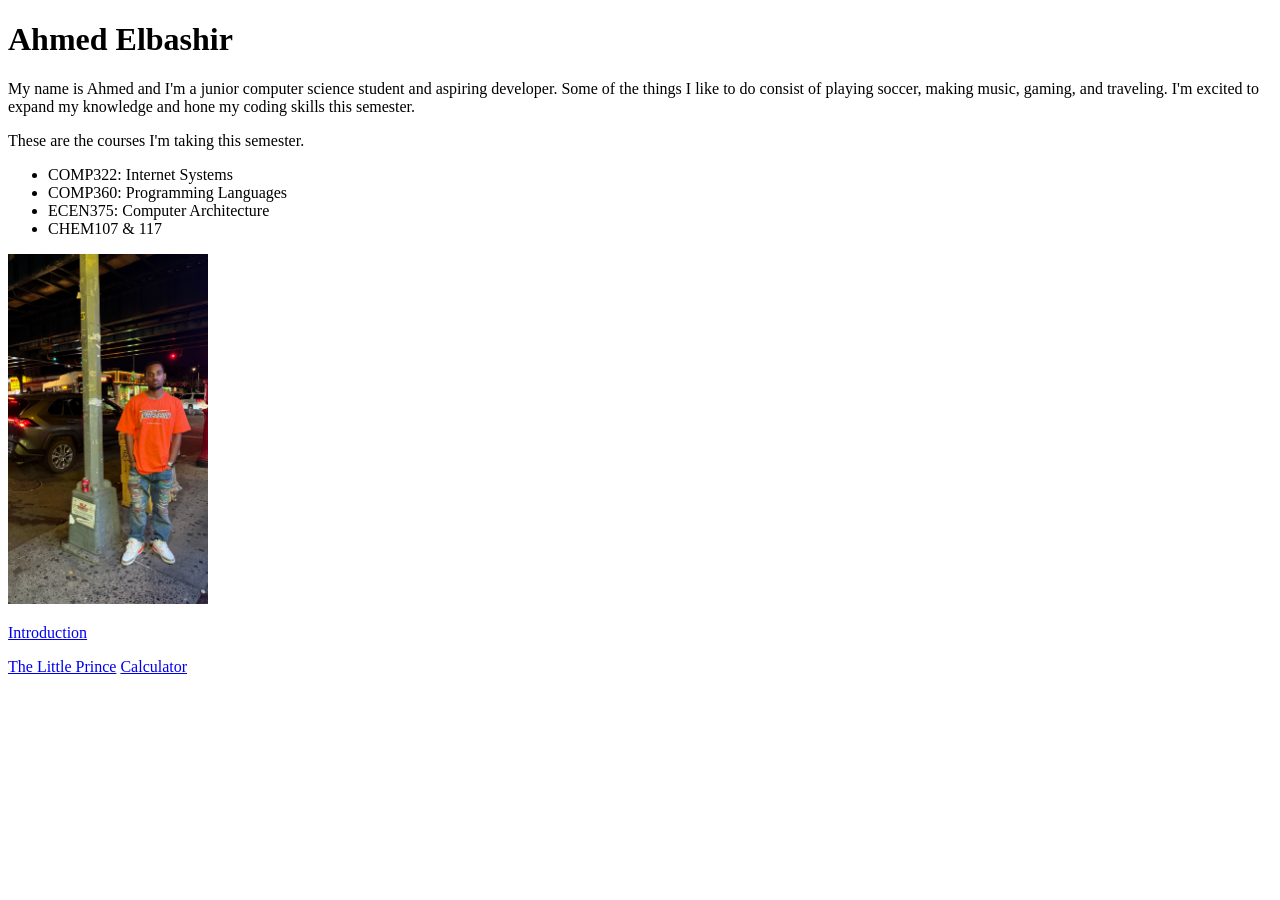
<file: index.html>
<!DOCTYPE html>
<html>
<head>
    <title> Index </title>
</head> 
<body>

    <h1> Ahmed Elbashir</h1>
    <p> My name is Ahmed and I'm a junior
        computer science student and aspiring developer.
        Some of the things I like to do consist of playing
        soccer, making music, gaming, and traveling. I'm excited
        to expand my knowledge and hone my coding skills this semester.
     </p>
    <p>
        These are the courses I'm taking this semester.
    </p>
    <ul>
        <li>COMP322: Internet Systems</li>
        <li>COMP360: Programming Languages</li>
        <li>ECEN375: Computer Architecture</li>
        <li>CHEM107 & 117</li>
    </ul>
    <img src="img/img1.jpeg"
    alt="picture of me in ny" width="200" height="350">

<p>                 </p>
    <a
       href="introduction.html">
       Introduction</a>

<p>                 </p>
<a
    href="little_prince.html">
    The Little Prince</a>

    <a
        href="calculator.html">
    Calculator</a>

</body>   
</html>
</file>
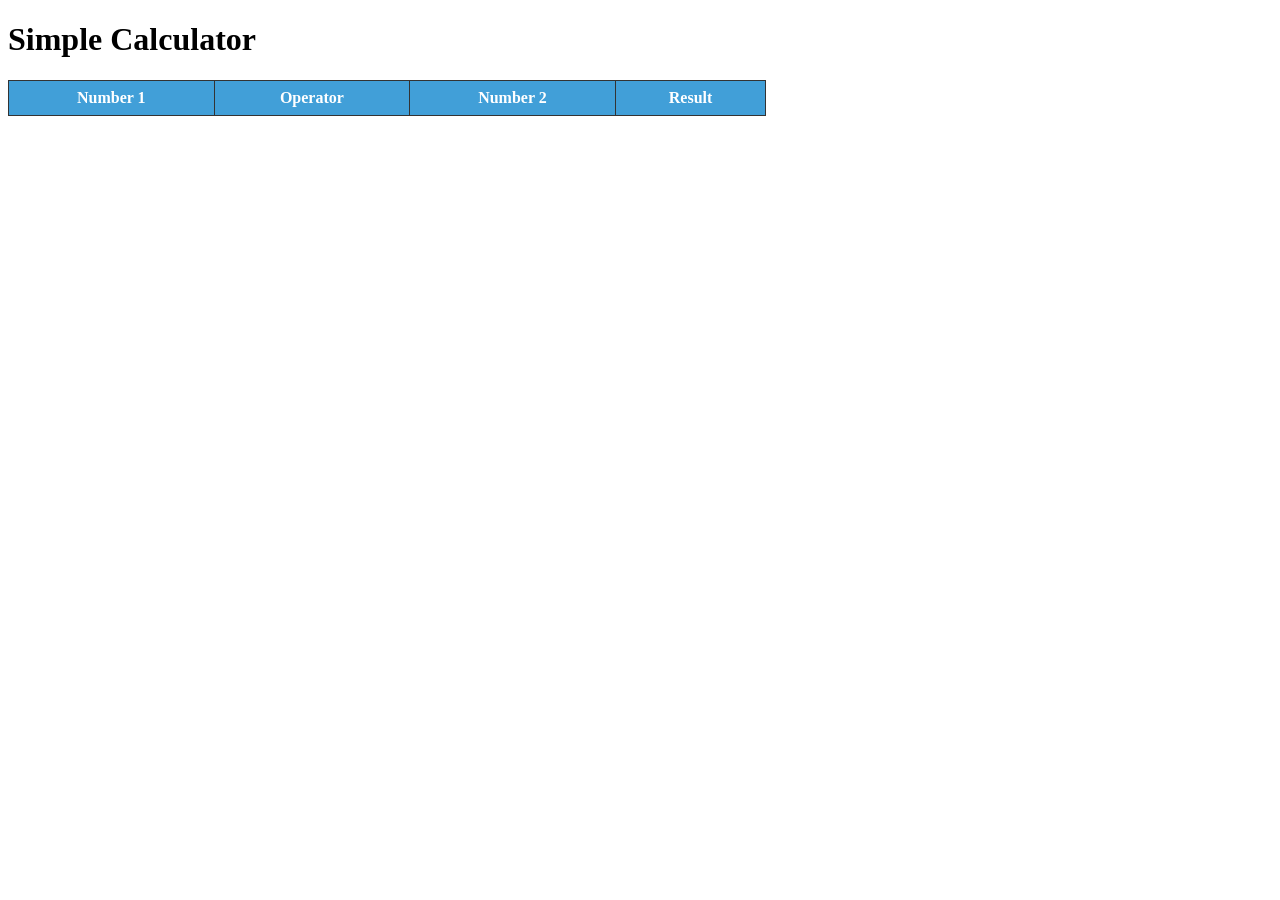
<file: calculator.html>
<!DOCTYPE html>
<html>
<head>
    <title>Simple Calculator</title>
    <style>
    table {
        border-collapse: collapse;
        margin: 20px 0;
        width: 60%;
    }

    th, td {
        border: 1px solid #333;
        padding: 8px 12px;
        text-align: center;
    }

    th {
        background-color: #419fd8;
        color: white;
    }

    tr:nth-child(even) {
        background-color: #f2f2f2;
    }
</style>
</head>
<body>
    <h1>Simple Calculator</h1>
    <script src="calculator.js"></script>
</body>


</html>
</file>
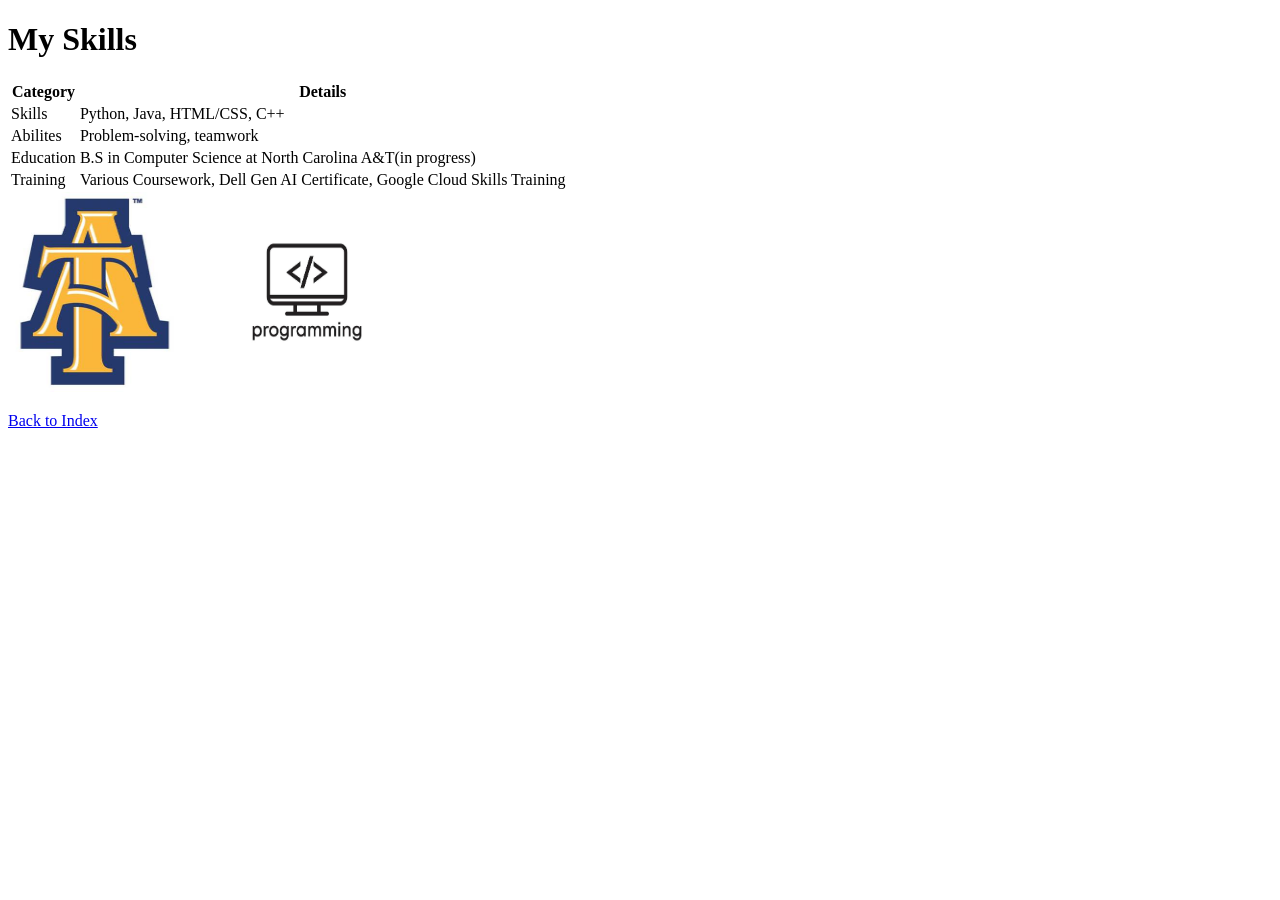
<file: introduction.html>
<!DOCTYPE html>
<html>
<head>
    <title> Introduction </title>
</head>
<body>
    <h1>My Skills</h1>

    <table>
        <tr>
            <th>Category</th>
            <th>Details</th>
            
        </tr>
        <tr>
            <td>Skills</td>
            <td>Python, Java, HTML/CSS, C++</td>
        </tr>
        <tr>
            <td>Abilites</td>
            <td>Problem-solving, teamwork</td>
        </tr>
        <tr>
            <td>Education</td>
            <td>B.S in Computer Science at North Carolina A&T(in progress)</td>
        </tr>
        <tr>
            <td>Training</td>
            <td>Various Coursework,
                Dell Gen AI Certificate, 
                Google Cloud Skills Training</td>
        </tr>
    </table>

    <img src="img/img2.jpg"
    alt="North Carolina A&T" width="170" height="200">

    <img src="img/img3.jpg"
    alt="Computer Programming" width="250" height="200">
<p>






</p>












 <a href="index.html">
    Back to Index
 </a> 
</body>
</html>
</file>
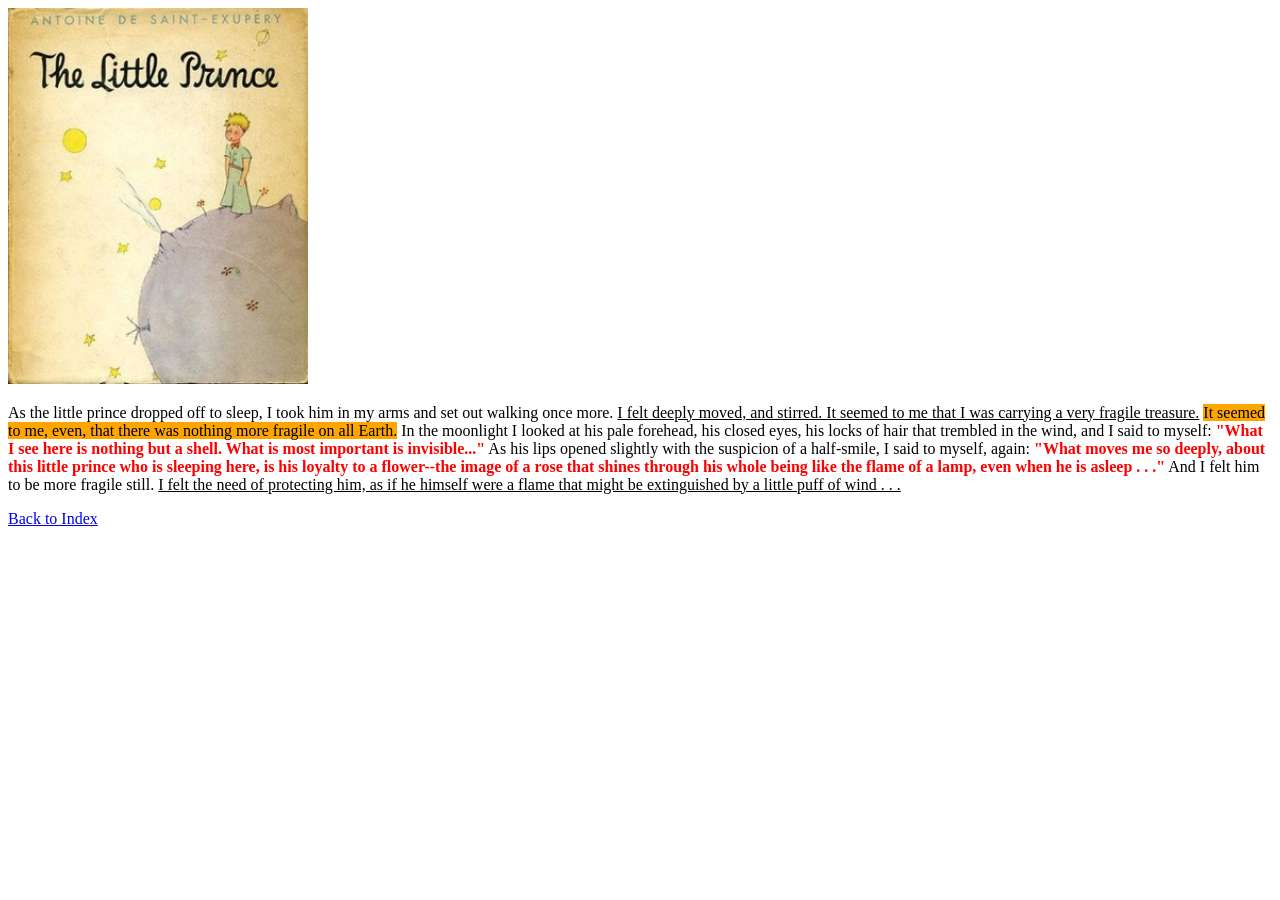
<file: little_prince.html>
<!DOCTYPE html>
<html>
<head>
    <title>The Little Prince </title>
<link rel="stylesheet" href="style.css">
</head>

<body>


    <img src="img/little_prince.jpeg" alt="The Little Prince book cover" width="300">

    <p>
        As the little prince dropped off to sleep, I took him in
        my arms and set out walking once more.
        <span class="underline">I felt deeply moved, and stirred. It seemed to me that I was
        carrying a very fragile treasure.</span>
        <span class="highlight">It seemed to me, even,
        that there was nothing more fragile on all Earth.</span>
        In the moonlight I looked at his pale forehead, his closed
        eyes, his locks of hair that trembled in the wind, and I
        said to myself:
        <span class="boldred">"What I see here is nothing but a
        shell. What is most important is invisible..."</span>
        As his lips opened slightly with the suspicion of a
        half-smile, I said to myself, again:
        <span class="boldred">"What moves me
        so deeply, about this little prince who is sleeping
        here, is his loyalty to a flower--the image of a rose
        that shines through his whole being like the flame
        of a lamp, even when he is asleep . . ."</span> And I felt
        him to be more fragile still.
        <span class="underline">I felt the need of
        protecting him, as if he himself were a flame that
        might be extinguished by a little puff of wind . . .</span>
    </p>

<p>              </p>
<a
    href="index.html">
    Back to Index</a>

</body>
</html>
</file>
<file: style.css>
.underline {
    text-decoration: underline;
}

.highlight {
    background-color: orange;
}

.boldred {
    color: red;
    font-weight: bold;
}
</file>
